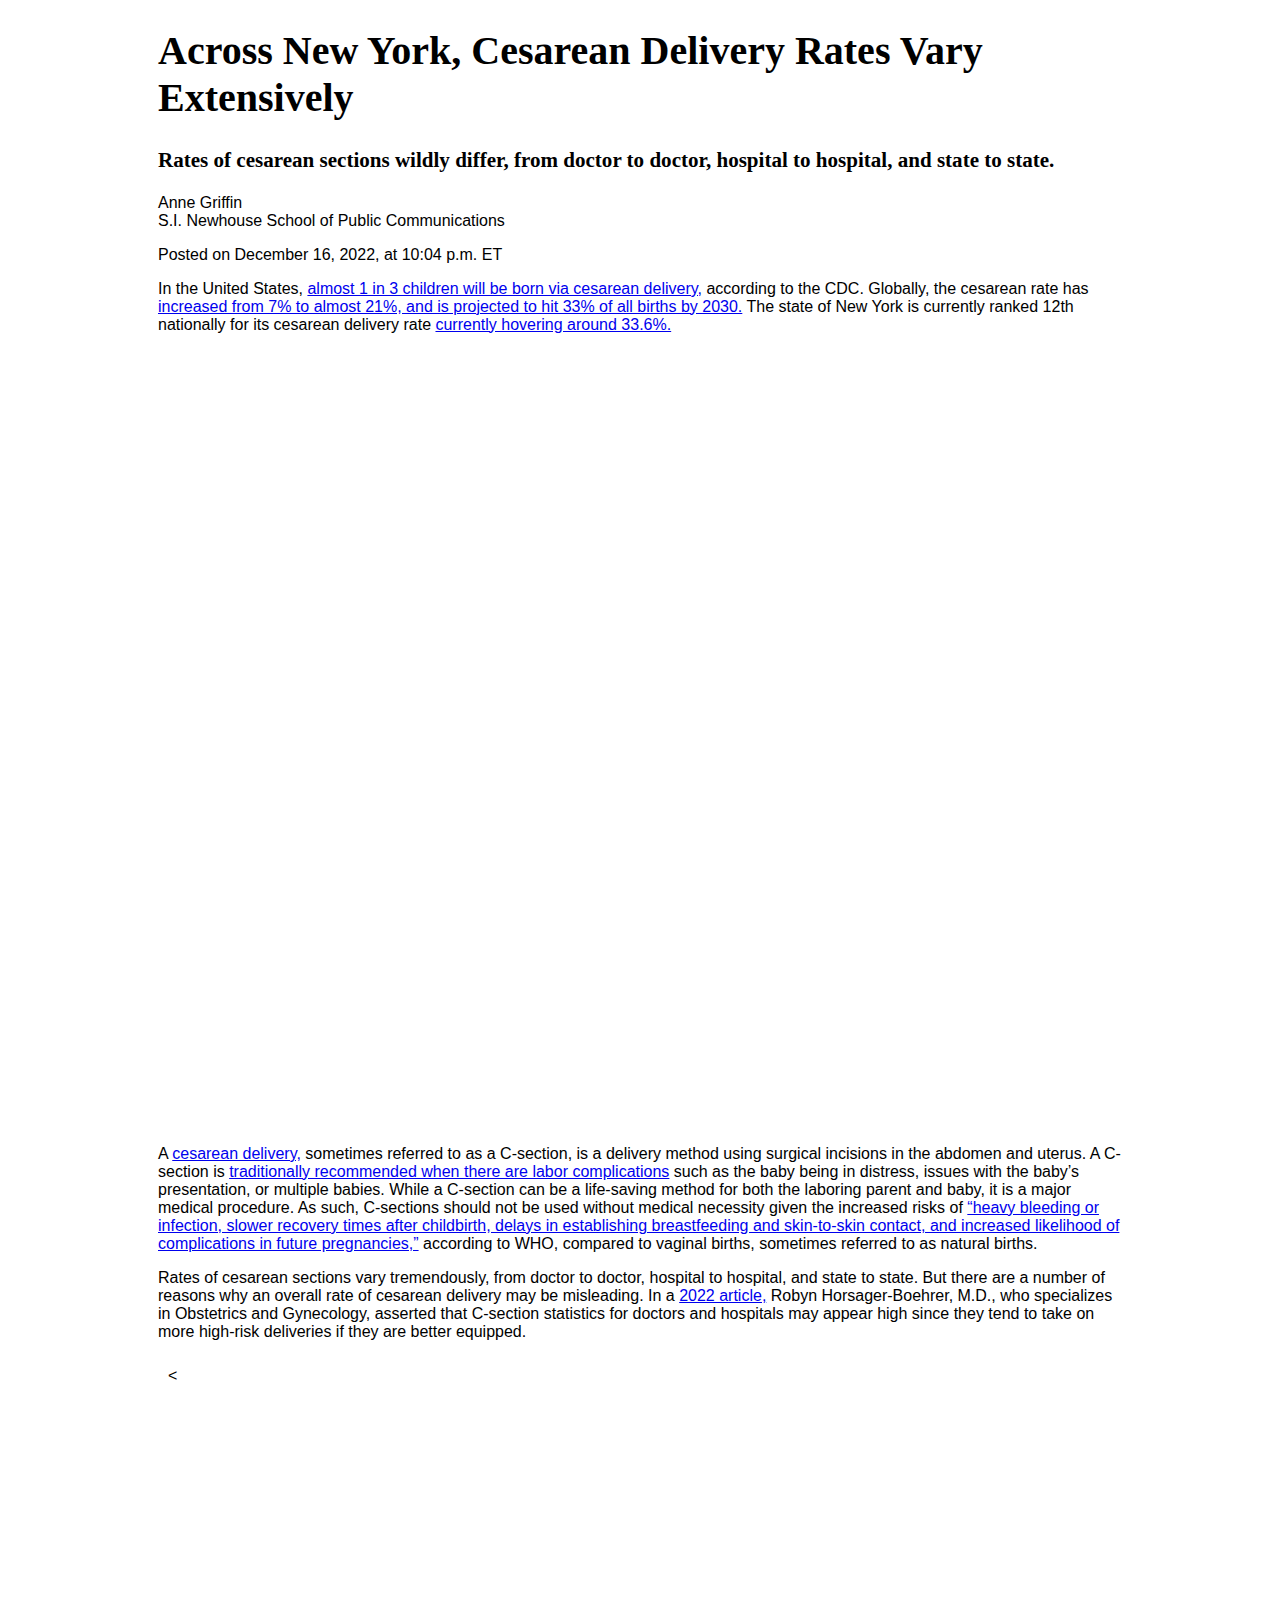
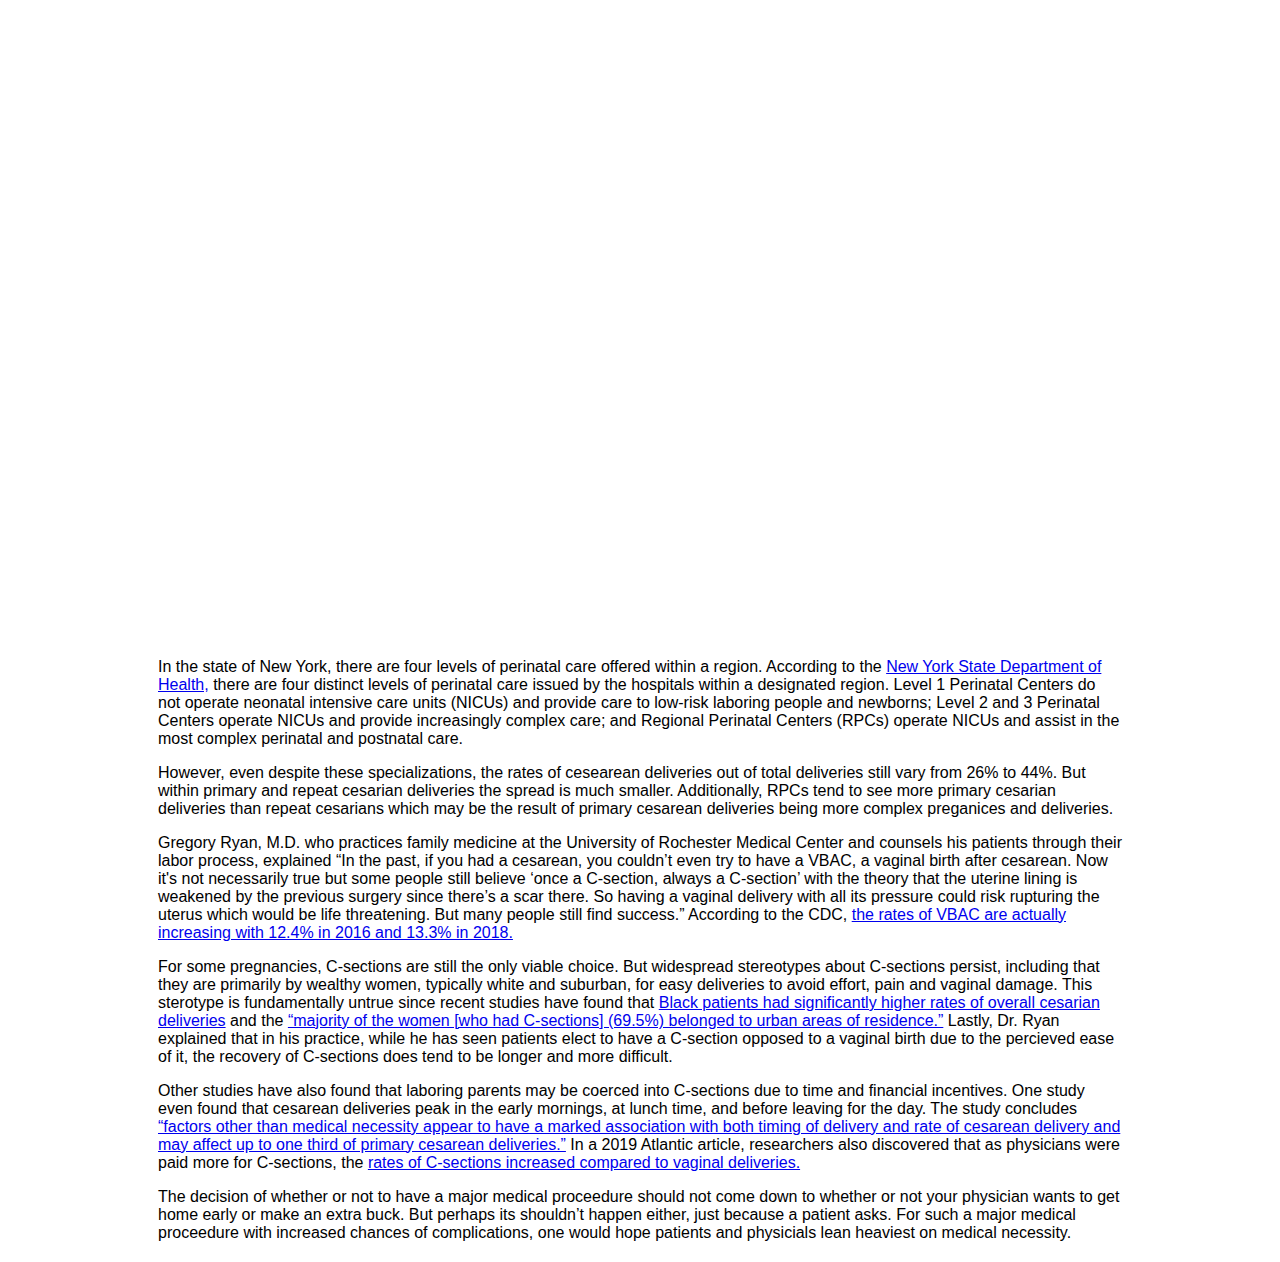
<file: index.html>
<!DOCTYPE html>
<html lang="en">

<head>
  <meta charset="utf-8">
  <meta name="viewport" content="width=device-width, initial-scale=1">

  <link rel="stylesheet" href="main.css">

  <link href="https://cdn.jsdelivr.net/npm/bootstrap@5.2.3/dist/css/bootstrap.min.css" rel="stylesheet" integrity="sha384-rbsA2VBKQhggwzxH7pPCaAqO46MgnOM80zW1RWuH61DGLwZJEdK2Kadq2F9CUG65" crossorigin="anonymous">

  <title> Cesarean Delivery Rates Vary Extensively</title>

</head>

<body>

<!-- row 1:col 1 (ONE CONTAINER) -->

  <div class="container">
    <div class="row">
      <div class="col">
        <div class="header">
          <h1>Across New York, Cesarean Delivery Rates Vary Extensively</h1>
        </div>
        <div class="subheader">
          <h3> Rates of cesarean sections wildly differ, from doctor to doctor, hospital to hospital, and state to state. </h3>
        </div>
        <div class="highlight">
          <p class="byline"> Anne Griffin <br>S.I. Newhouse School of Public Communications</p>
          <p>Posted on December 16, 2022, at 10:04 p.m. ET</p>
        </div>
      </div>
    </div>

<!-- row 2:col 1 -->   

    <div class="row">
      <div class="col">
        <div class="highlight">
          <p>In the United States, <a href="https://www.cdc.gov/nchs/fastats/delivery.htm">almost 1 in 3 children will be born via cesarean delivery,</a> according to the CDC. Globally, the cesarean rate has <a href="https://www.cdc.gov/nchs/pressroom/states/newyork/ny.htm">increased from 7% to almost 21%, and is projected to hit 33% of all births by 2030.</a> The state of New York is currently ranked 12th nationally for its cesarean delivery rate <a href="https://www.cdc.gov/nchs/pressroom/states/newyork/ny.htm">currently hovering around 33.6%.</a></p>
        </div>
      </div>
    </div>

<!-- row 5:col 1 --> 
    <div classes="row">
      <div class="col">
        <div class="chart">
          <iframe title="Rate of cesarean delivery varies widely by county" aria-label="Map" id="datawrapper-chart-pBRiO" src="https://datawrapper.dwcdn.net/pBRiO/2/" scrolling="no" frameborder="0" style="width: 0; min-width: 100% !important; border: none;" height="755" data-external="1"></iframe><script type="text/javascript">!function(){"use strict";window.addEventListener("message",(function(e){if(void 0!==e.data["datawrapper-height"]){var t=document.querySelectorAll("iframe");for(var a in e.data["datawrapper-height"])for(var r=0;r<t.length;r++){if(t[r].contentWindow===e.source)t[r].style.height=e.data["datawrapper-height"][a]+"px"}}}))}();
          </script>
        </div>
      </div>
    </div>

<!-- row 3: col 1 -->

   <div class="row">
      <div class="col">
        <div class="highlight">
          <p>A <a href="https://www.mayoclinic.org/tests-procedures/c-section/about/pac-20393655">cesarean delivery,</a> sometimes referred to as a C-section, is a delivery method using surgical incisions in the abdomen and uterus. A C-section is <a href="https://www.mayoclinic.org/tests-procedures/c-section/about/pac-20393655">traditionally recommended when there are labor complications</a> such as the baby being in distress, issues with the baby’s presentation, or multiple babies. While a C-section can be a life-saving method for both the laboring parent and baby, it is a major medical procedure. As such, C-sections should not be used without medical necessity given the increased risks of <a href="https://www.who.int/news/item/16-06-2021-caesarean-section-rates-continue-to-rise-amid-growing-inequalities-in-access">“heavy bleeding or infection, slower recovery times after childbirth, delays in establishing breastfeeding and skin-to-skin contact, and increased likelihood of complications in future pregnancies,”</a> according to WHO, compared to vaginal births, sometimes referred to as natural births.</p>

          <p>Rates of cesarean sections vary tremendously, from doctor to doctor, hospital to hospital, and state to state. But there are a number of reasons why an overall rate of cesarean delivery may be misleading. In a <a href="https://utswmed.org/medblog/c-section-rates/">2022 article,</a> Robyn Horsager-Boehrer, M.D., who specializes in Obstetrics and Gynecology, asserted that C-section statistics for doctors and hospitals may appear high since they tend to take on more high-risk deliveries if they are better equipped. </p>
        </div>
      </div>
    </div>
          
<!-- row 9:col 1 --> 

    <div class="row">
      <div class="col">
        <div class="chart">
          <<iframe title="New York's most specialized perinatal centers see varied rates of cesarean deliveries" aria-label="Stacked Bars" id="datawrapper-chart-D76RX" src="https://datawrapper.dwcdn.net/D76RX/2/" scrolling="no" frameborder="0" style="width: 0; min-width: 100% !important; border: none;" height="843" data-external="1"></iframe><script type="text/javascript">!function(){"use strict";window.addEventListener("message",(function(e){if(void 0!==e.data["datawrapper-height"]){var t=document.querySelectorAll("iframe");for(var a in e.data["datawrapper-height"])for(var r=0;r<t.length;r++){if(t[r].contentWindow===e.source)t[r].style.height=e.data["datawrapper-height"][a]+"px"}}}))}();
</script>
          </script>
        </div>
      </div>
    </div>


<!-- row 6:col 1 -->

    <div class="row">
      <div class="col">
        <div class="highlight">
          <p>In the state of New York, there are four levels of perinatal care offered within a region. According to the <a href="https://profiles.health.ny.gov/Hospital/designated_center/Regional+Perinatal+Center">New York State Department of Health,</a> there are four distinct levels of perinatal care issued by the hospitals within a designated region. Level 1 Perinatal Centers do not operate neonatal intensive care units (NICUs) and provide care to low-risk laboring people and newborns; Level 2 and 3 Perinatal Centers operate NICUs and provide increasingly complex care; and Regional Perinatal Centers (RPCs) operate NICUs and assist in the most complex perinatal and postnatal care. </p>

          <p>However, even despite these specializations, the rates of cesearean deliveries out of total deliveries still vary from 26% to 44%. But within primary and repeat cesarian deliveries the spread is much smaller. Additionally, RPCs tend to see more primary cesarian deliveries than repeat cesarians which may be the result of primary cesarean deliveries being more complex preganices and deliveries.</p>

          <p>Gregory Ryan, M.D. who practices family medicine at the University of Rochester Medical Center and counsels his patients through their labor process, explained “In the past, if you had a cesarean, you couldn’t even try to have a VBAC, a vaginal birth after cesarean. Now it's not necessarily true but some people still believe ‘once a C-section, always a C-section’ with the theory that the uterine lining is weakened by the previous surgery since there’s a scar there. So having a vaginal delivery with all its pressure could risk rupturing the uterus which would be life threatening. But many people still find success.” According to the CDC, <a href="https://www.cdc.gov/nchs/products/databriefs/db359.htm">the rates of VBAC are actually increasing with 12.4% in 2016 and 13.3% in 2018.</a></p>

          <p>For some pregnancies, C-sections are still the only viable choice. But widespread stereotypes about C-sections persist, including that they are primarily by wealthy women, typically white and suburban, for easy deliveries to avoid effort, pain and vaginal damage. This sterotype is fundamentally untrue since recent studies have found that <a href="https://link.springer.com/article/10.1007/s40615-020-00842-3">Black patients had significantly higher rates of overall cesarian deliveries</a> and the <a href="https://www.ncbi.nlm.nih.gov/pmc/articles/PMC7931279/">“majority of the women [who had C-sections] (69.5%) belonged to urban areas of residence.”</a> Lastly, Dr. Ryan explained that in his practice, while he has seen patients elect to have a C-section opposed to a vaginal birth due to the percieved ease of it, the recovery of C-sections does tend to be longer and more difficult.</p>

          <p>Other studies have also found that laboring parents may be coerced into C-sections due to time and financial incentives. One study even found that cesarean deliveries peak in the early mornings, at lunch time, and before leaving for the day. The study concludes <a href="https://pubmed.ncbi.nlm.nih.gov/25437713/">“factors other than medical necessity appear to have a marked association with both timing of delivery and rate of cesarean delivery and may affect up to one third of primary cesarean deliveries.”</a> In a 2019 Atlantic article, researchers also discovered that as physicians were paid more for C-sections, the <a href="https://www.theatlantic.com/ideas/archive/2019/10/c-section-rate-high/600172/">rates of C-sections increased compared to vaginal deliveries.</a></p> 

          <p>The decision of whether or not to have a major medical proceedure should not come down to whether or not your physician wants to get home early or make an extra buck. But perhaps its shouldn’t happen either, just because a patient asks. For such a major medical proceedure with increased chances of complications, one would hope patients and physicials lean heaviest on medical necessity.<p>
        </div>
      </div>
    </div>
   
</body>

</html>
</file>
<file: main.css>
body {
	background-color: white;
	font-family: "Helvetica", sans-serif;
}

.container {
	
	margin-top: 20px;
	margin-left: 150px;
	margin-right: 150px;
	margin-bottom: 20px;
}

.chart {
	background-color: white;
	padding-top: 10px;
	padding-left: 10px;
	padding-right: 10px;
	padding-bottom: 10px;
}


.header {
	font-family: "Montserrat", serif;
	font-size: 20px;
	color: black;
	font-weight: strong;
}

.subheader {
	font-family: "Garamond", serif;
	font-size: 18px;
	color: black;
	font-weight: strong;
}

a:hover {
	color: #de2f23;
}

.highlight {
	font-family: "Helvetica", sans-serif;
	color: black;
	font-size: 16px;
}

img {
	width: 100%;
	text-align: center;
}

.graphic {
	background-color: #F2FEFE;
	padding: 8px;
}

.a {
	color: #FF6B35
}



.photo-caption {
	font-family: "Helvetica", sans-serif;
	color: darkgray;
	font-size: 12px;

}
</file>
